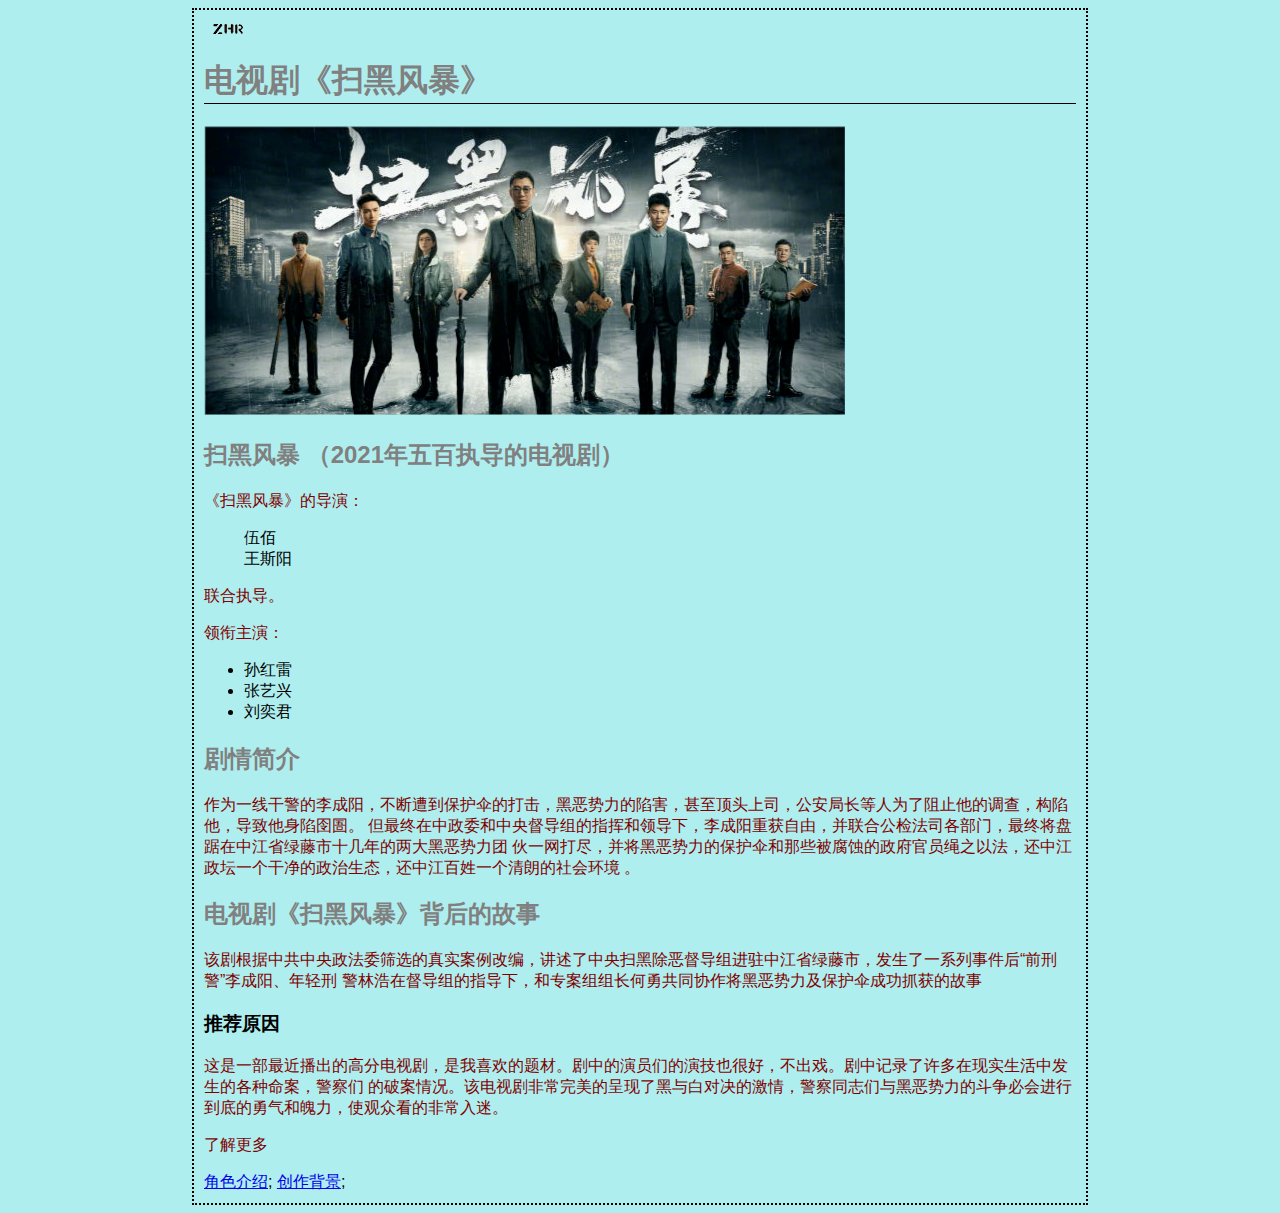
<file: index.html>
﻿<!doctype html>
<html>
            <head>
                            <meta charset="utf-8">
                            <title>好看的电视剧推荐</title>
                             <link type="text/css" rel="stylesheet"  href="lounge.css"> 
                              </style>
            </head>
            <body>
                             
                             <img src="2.png" alt="logo" <br>
                              <h1>电视剧《扫黑风暴》</h1>
	              <img src="1000.png".alt="saoheifengbao"/>
                            <h2>扫黑风暴 （2021年五百执导的电视剧）</h2>
                            <p>《扫黑风暴》的导演：                                         
                            </p>
	            <blockquote>                                         
                                         伍佰<br>
                                         王斯阳<br>
                            </blockquote>
                            <p> 联合执导。</p>

                            <p>领衔主演：</p>
                            <body>
                              <ul type="disc">
                              <li>孙红雷</li>
                              <li>张艺兴</li>
                              <li>刘奕君</li>
                              </ul>
                            </body>

                            <h2>剧情简介</h2>
                            <p> 作为一线干警的李成阳，不断遭到保护伞的打击，黑恶势力的陷害，甚至顶头上司，公安局长等人为了阻止他的调查，构陷他，导致他身陷囹圄。
                                     但最终在中政委和中央督导组的指挥和领导下，李成阳重获自由，并联合公检法司各部门，最终将盘踞在中江省绿藤市十几年的两大黑恶势力团
                                     伙一网打尽，并将黑恶势力的保护伞和那些被腐蚀的政府官员绳之以法，还中江政坛一个干净的政治生态，还中江百姓一个清朗的社会环境  。</p>

                             <h2>电视剧《扫黑风暴》背后的故事</h2>
                             <p>该剧根据中共中央政法委筛选的真实案例改编，讲述了中央扫黑除恶督导组进驻中江省绿藤市，发生了一系列事件后“前刑警”李成阳、年轻刑
                                    警林浩在督导组的指导下，和专案组组长何勇共同协作将黑恶势力及保护伞成功抓获的故事</p>

                              <h3>推荐原因</h3>
                              <p> 这是一部最近播出的高分电视剧，是我喜欢的题材。剧中的演员们的演技也很好，不出戏。剧中记录了许多在现实生活中发生的各种命案，警察们
                                       的破案情况。该电视剧非常完美的呈现了黑与白对决的激情，警察同志们与黑恶势力的斗争必会进行到底的勇气和魄力，使观众看的非常入迷。</p>
                              <p>了解更多</p>
                                                                                           
                                <a target="_blanka" href="角色介绍.html">角色介绍</a>;
                                <a target="_blanka" href="创作背景.html">创作背景</a>;  
            </body>
</html>
</file>
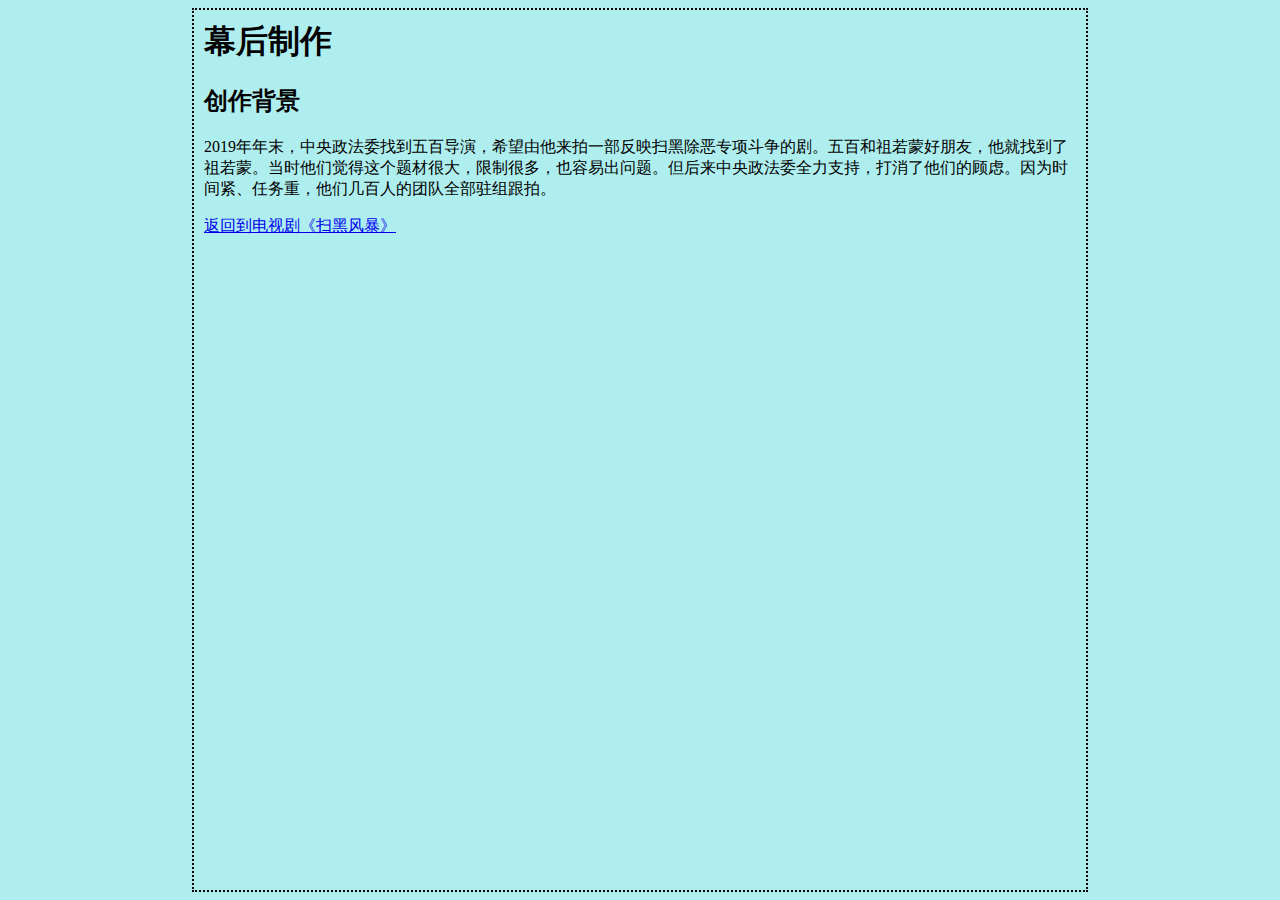
<file: 创作背景.html>
﻿<html>
            <head>
                            <title>电视剧《扫黑风暴》</title>
                            <style type="text/css">
                                        body {
                                                   background-color: #AFEEEE;
                                                   margin-left: 15% ;
                                                   margin-right: 15%;
                                                   border: 2px dotted black;
                                                   padding: 10px 10px 10px 10px;
                                                   front-family: sans-serif;
                                        }
                              </style>
            </head>
            <body>
                             <h1>幕后制作</h1>
                             <h2>创作背景</h2>
                             </p>2019年年末，中央政法委找到五百导演，希望由他来拍一部反映扫黑除恶专项斗争的剧。五百和祖若蒙好朋友，他就找到了祖若蒙。当时他们觉得这个题材很大，限制很多，也容易出问题。但后来中央政法委全力支持，打消了他们的顾虑。因为时间紧、任务重，他们几百人的团队全部驻组跟拍。</p>
                             <a href="index.html">返回到电视剧《扫黑风暴》</a>
            </body>
</html>
</file>
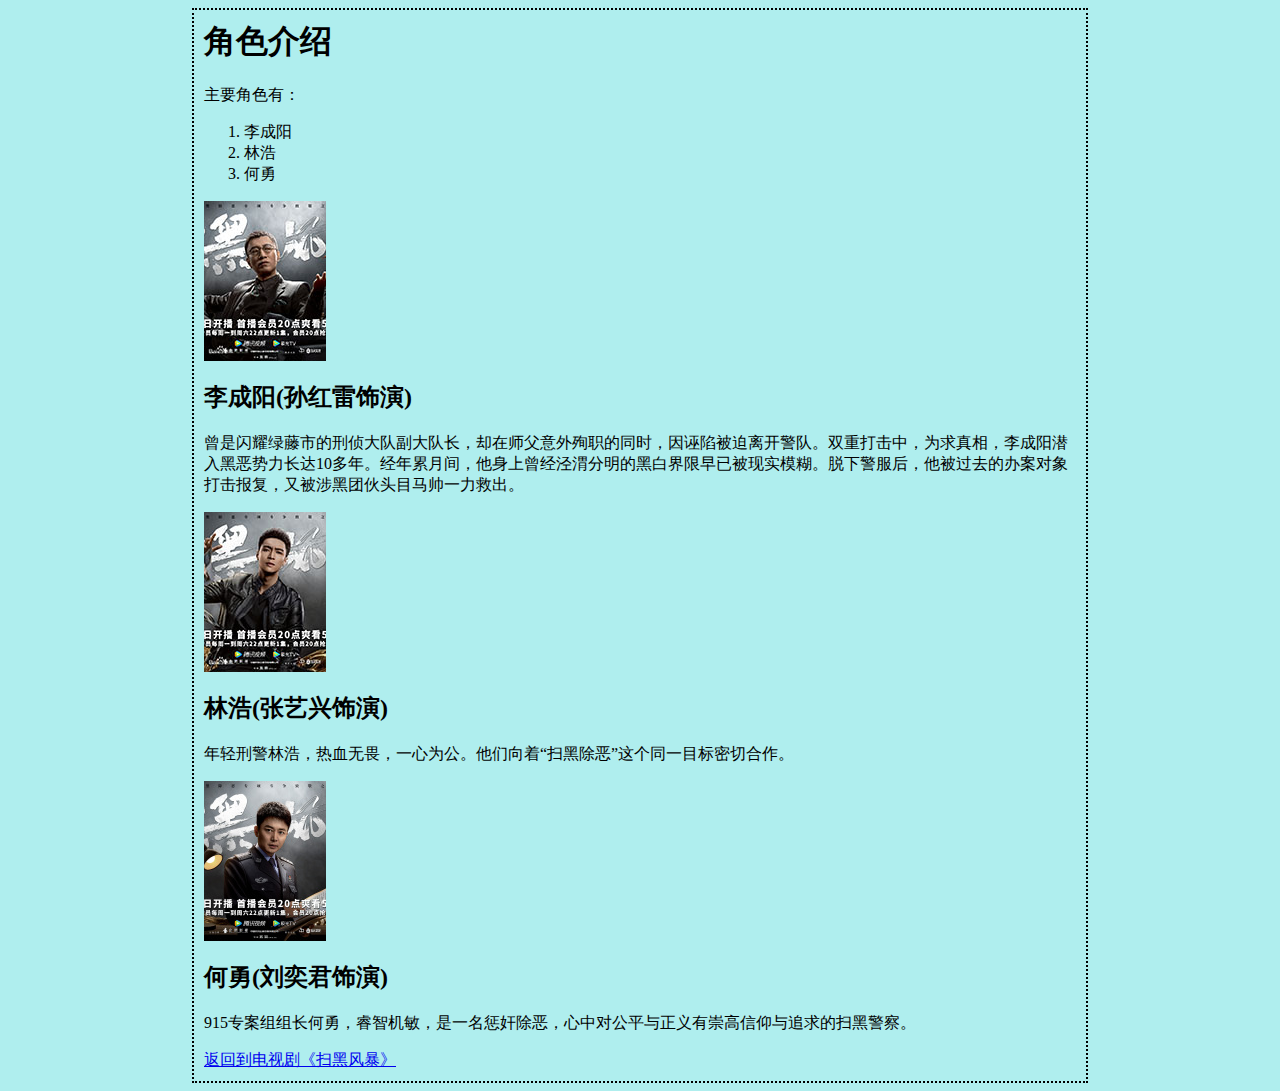
<file: 角色介绍.html>
﻿<html>
            <head>
                            <title>电视剧《扫黑风暴》</title>
                            <style type="text/css">
                                        body {
                                                   background-color: #AFEEEE;
                                                   margin-left: 15% ;
                                                   margin-right: 15%;
                                                   border: 2px dotted black;
                                                   padding: 10px 10px 10px 10px;
                                                   front-family: sans-serif;
                                        }
                              </style>
            </head>
            <body>
                             <h1>角色介绍</h1>
                             <p>主要角色有：</p>
                              <body>
                               <ol type="1">
                                  <li>李成阳</li>
                                  <li>林浩</li>
                                  <li>何勇</li>
                               </ol>
                              </body>
	              <img src="lcy.jpeg">
                             <h2>李成阳(孙红雷饰演)</h2>
                             <p>曾是闪耀绿藤市的刑侦大队副大队长，却在师父意外殉职的同时，因诬陷被迫离开警队。双重打击中，为求真相，李成阳潜入黑恶势力长达10多年。经年累月间，他身上曾经泾渭分明的黑白界限早已被现实模糊。脱下警服后，他被过去的办案对象打击报复，又被涉黑团伙头目马帅一力救出。</p>
	              <img src="lh.jpeg">
                             <h2>林浩(张艺兴饰演)</h2>
                              <p>年轻刑警林浩，热血无畏，一心为公。他们向着“扫黑除恶”这个同一目标密切合作。</p>    
                              <img src="hy.jpeg">
                             <h2>何勇(刘奕君饰演)</h2>
                              <p>915专案组组长何勇，睿智机敏，是一名惩奸除恶，心中对公平与正义有崇高信仰与追求的扫黑警察。</p>
                               <a href="index.html">返回到电视剧《扫黑风暴》</a>        
            </body>
</html>
</file>
<file: lounge.css>
body {
                                                        font-family:  sans-serif;
                                                        background-color: #AFEEEE;
                                                         margin-left: 15% ;
                                                   margin-right: 15%;
                                                   border: 2px dotted black;
                                                   padding: 10px 10px 10px 10px;
                                                   front-family: sans-serif;
                                           }
                                           h1, h2 {
                                           color:            gray;
                                  }
                                  h1  {
                                         border-bottom: 1px solid black;
                                  }  
                                  p {
                                          color: maroon;
                                  }
		  em {
                                                        font-family:  sans-serif;
                                  }
</file>
